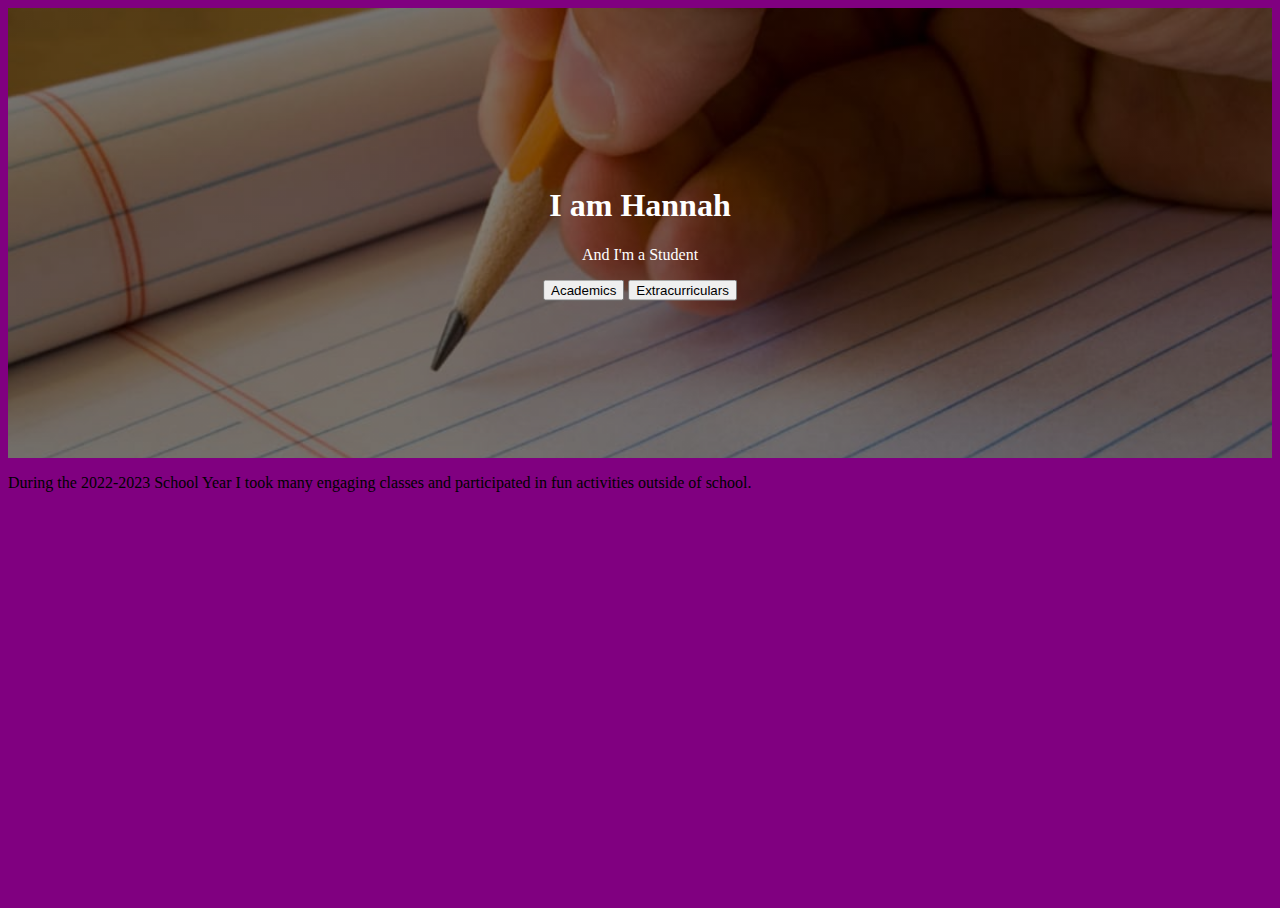
<file: index.html>
<!DOCTYPE html>
<html>
<head>
	<title>Hannah</title>
	<link rel="stylesheet" href = "stylesheet.css">
</head>
<div class="hero-image">
  <div class="hero-text">
    <h1>I am Hannah</h1>
    <p>And I'm a Student</p>
    <a href = "academics.html"><button>Academics</button></a>
    <a href = "extracurriculars.html"><button>Extracurriculars</button></a>
  </div>
</div>
<body>
	<p> During the 2022-2023 School Year I took many engaging classes and participated in fun activities outside of school.</p>

	
</body>

</html>
</file>
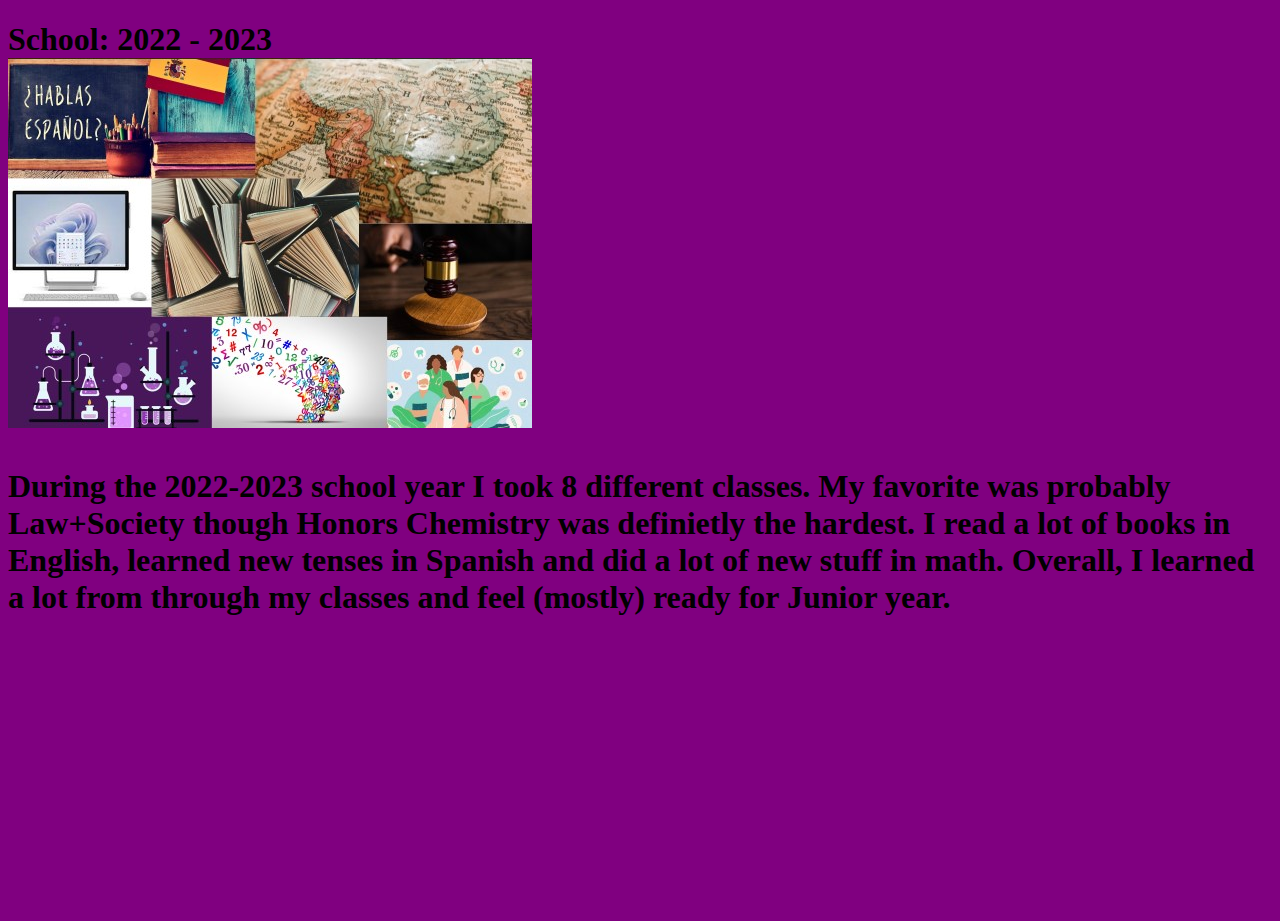
<file: academics.html>
<!DOCTYPE html>
<html>
<head>
	<title>Academics</title>
	<link rel="stylesheet" href = "stylesheet.css">
</head>

<h1>School: 2022 - 2023
<br>
<body>
           <img src = "academicscollage.jpg">
           
	<p>During the 2022-2023 school year I took 8 different classes. My favorite was probably Law+Society though Honors Chemistry was definietly the hardest. I read a lot of books in English, learned new tenses in Spanish and did a lot of new stuff in math. Overall, I learned a lot from through my classes and feel (mostly) ready for Junior year. </p>

	
</body>

</html>
</file>
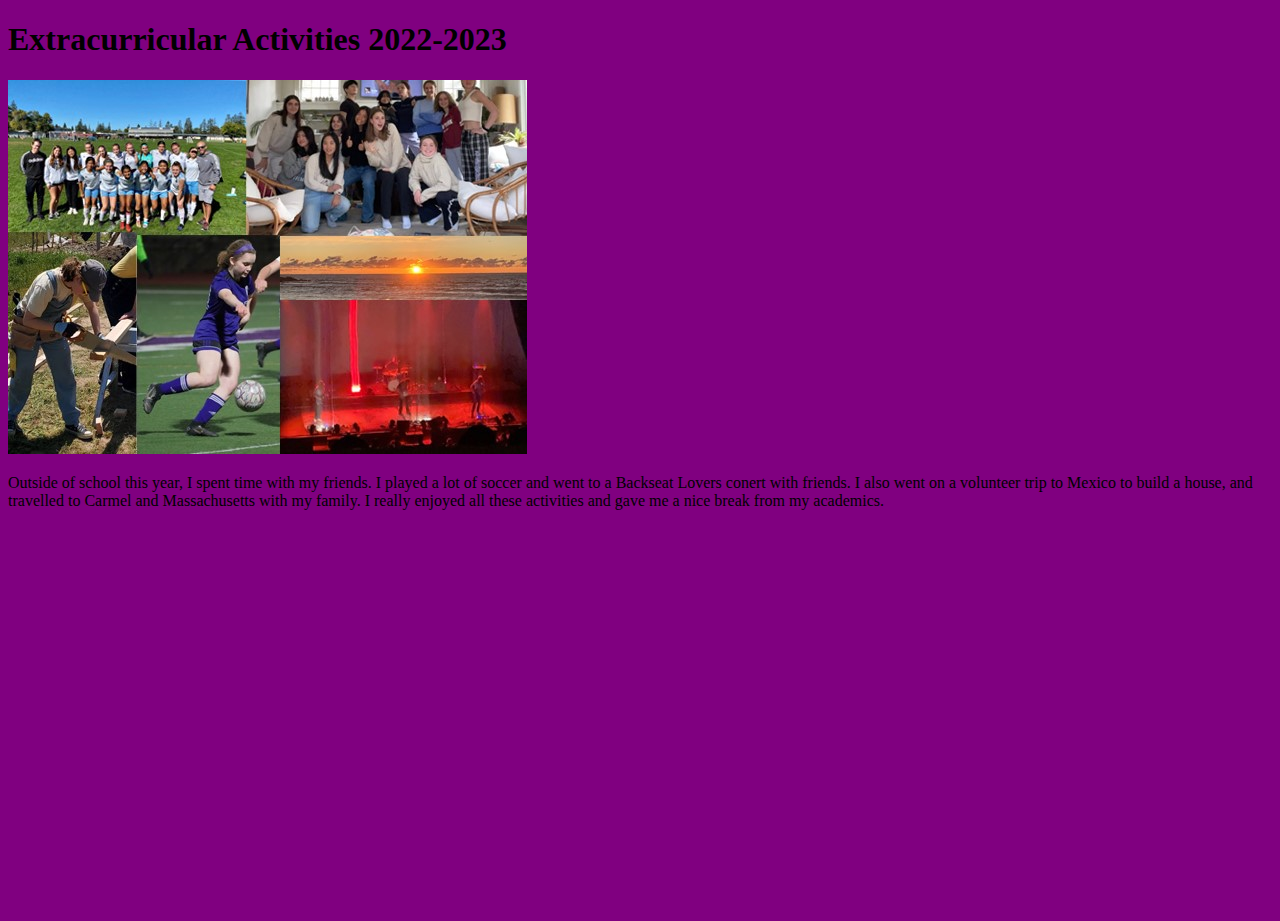
<file: extracurriculars.html>
<!DOCTYPE html>
<html>
<head>
	<title>Non-Academics</title>
	<link rel="stylesheet" href = "stylesheet.css">
</head>

<h1>Extracurricular Activities 2022-2023</h1>

<body>
           <img src = "nonacademicss.jpg">

	<p>Outside of school this year, I spent time with my friends. I played a lot of soccer and went to a Backseat Lovers conert with friends. I also went on a volunteer trip to Mexico to build a house, and travelled to Carmel and Massachusetts with my family. I really enjoyed all these activities and gave me a nice break from my academics. </p>
           
</body>

</html>
</file>
<file: stylesheet.css>
body, html {
    height: 100%;
    background-color: Purple
}

/* The hero image */
.hero-image {
  /* Use "linear-gradient" to add a darken background effect to the image (photographer.jpg). This will make the text easier to read */
  background-image: linear-gradient(rgba(0, 0, 0, 0.5), rgba(0, 0, 0, 0.5)), url("pencil-writing.jpg");

  /* Set a specific height */
  height: 50%;

  /* Position and center the image to scale nicely on all screens */
  background-position: center;
  background-repeat: no-repeat;
  background-size: cover;
  position: relative;
}

/* Place text in the middle of the image */
.hero-text {
  text-align: center;
  position: absolute;
  top: 50%;
  left: 50%;
  transform: translate(-50%, -50%);
  color: white;
}
</file>
